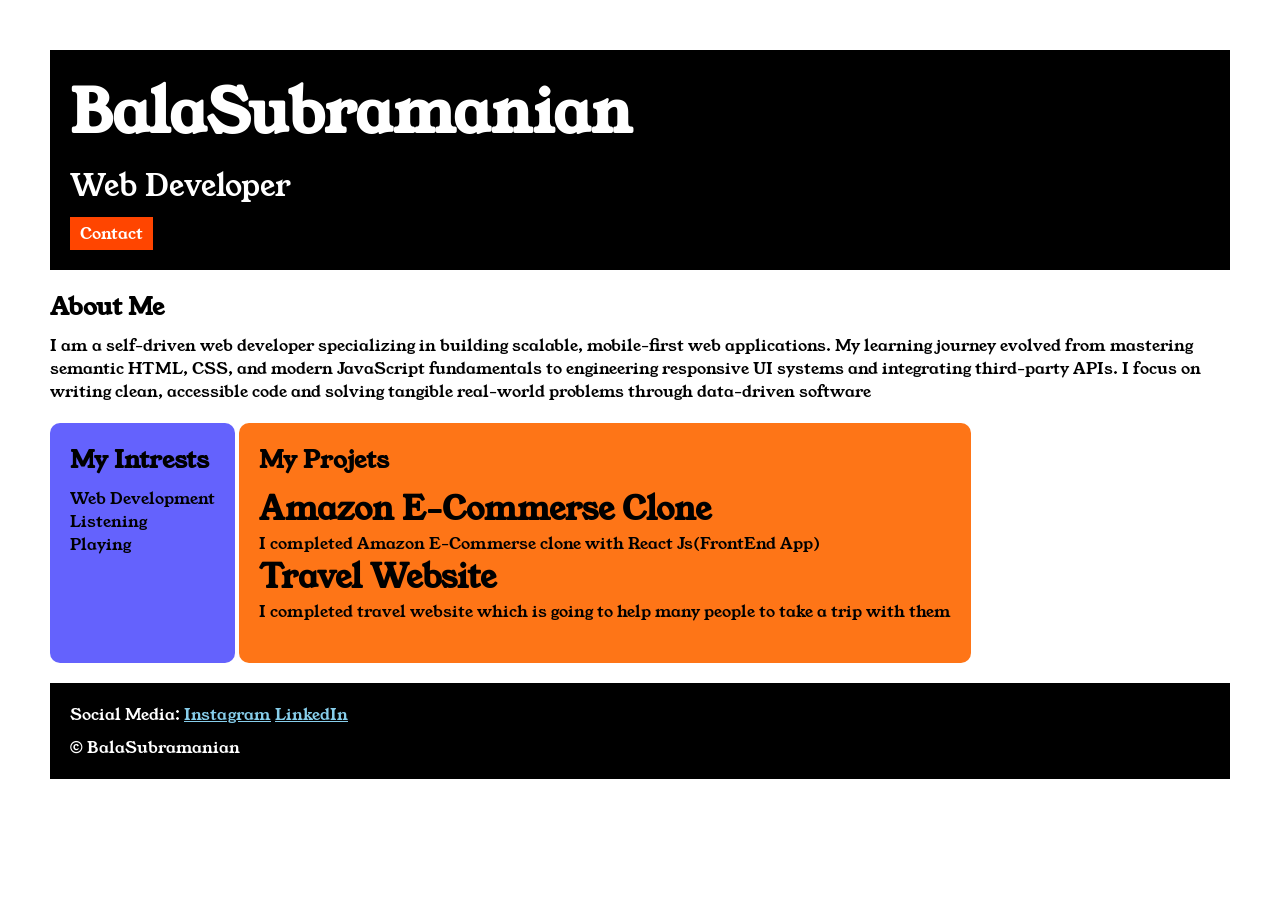
<file: index.html>
<!DOCTYPE html>
<html lang="en">

<head>
    <title>PortFolio</title>
    <link rel="stylesheet" href="style.css">
    <link rel="preconnect" href="https://fonts.googleapis.com">
    <link rel="preconnect" href="https://fonts.gstatic.com" crossorigin>
    <link href="https://fonts.googleapis.com/css2?family=Young+Serif&display=swap" rel="stylesheet">
</head>

<body>
    <div class="container">
        <div class="Section-1">
            <h1 class="Section-1__Name">BalaSubramanian</h1>
            <p class="Section-1__Role">Web Developer</p>
            <a class="Section-1__Contact"
                href="contactForm.html">Contact</a>
        </div>

        <div class="Section-2">
            <h2 class="Section-2__title">About Me</h2>
            <p class="Section-2__Des">I am a self-driven web developer specializing in building scalable, mobile-first
                web applications. My learning
                journey evolved from mastering semantic HTML, CSS, and modern JavaScript fundamentals to engineering
                responsive
                UI systems and integrating third-party APIs. I focus on writing clean, accessible code and solving
                tangible
                real-world problems through data-driven software</p>

        </div>

        <div class="Section-3">
            <h2 class="Section-3__Title">My Intrests</h2>
            <ul class="Section-3__Des">
                <li>Web Development</li>
                <li>Listening</li>
                <li>Playing</li>
            </ul>
        </div>

        <div class="Section-4">
            <h2 class="Section-4__title">My Projets</h2>
            <ul class="Section-4__Des">
                <li>
                    <h1>Amazon E-Commerse Clone</h1>
                    <p>
                        I completed Amazon E-Commerse clone with React Js(FrontEnd App)
                    </p>
                </li>
                <li>
                    <h1>Travel Website</h1>
                    <p>I completed travel website which is going to help many people to take a trip with them</p>
                </li>
            </ul>
        </div>

        <div class="Section-5">
            <p class="Section-5__title">Social Media:
                <a href="https://www.instagram.com/balaxx__s_18/">Instagram</a>
                <a href="https://www.LinkedIn.com/in/balasubramanian-s-18024015b?">LinkedIn</a>
            </p>
            <p class="Section-5__Des">&copy; BalaSubramanian</p>
        </div>
    </div>
</body>

</html>
</file>
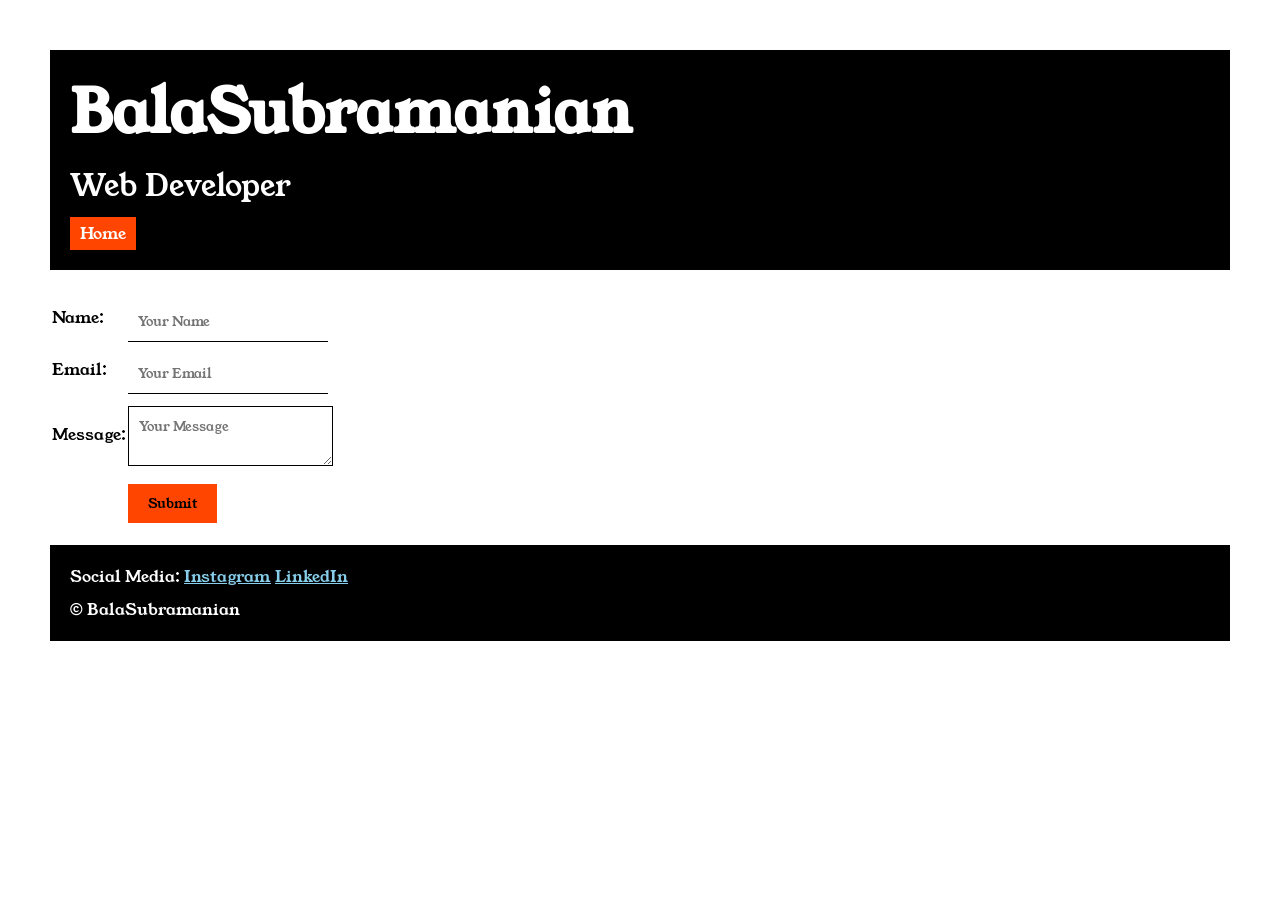
<file: contactForm.html>
<!DOCTYPE html>
<html lang="en">

<head>
    <!-- <meta charset="UTF-8"> -->
    <!-- <meta name="viewport" content="width=device-width, initial-scale=1.0"> -->
    <title>Contact Form</title>
    <link rel="stylesheet" href="style.css">
    <link rel="preconnect" href="https://fonts.googleapis.com">
    <link rel="preconnect" href="https://fonts.gstatic.com" crossorigin>
    <link href="https://fonts.googleapis.com/css2?family=Young+Serif&display=swap" rel="stylesheet">
</head>
</head>

<body>
    <div class="container">

        <div class="Section-1">
            <h1 class="Section-1__Name">BalaSubramanian</h1>
            <p class="Section-1__Role">Web Developer</p>
            <a class="Section-1__Contact" href="index.html">Home</a>
        </div>

        <div class="contact-form">
            <form>
                <table>
                    <tr>
                        <td>Name:</td>
                        <td><input class="contact-form__input" type="text" placeholder="Your Name"></td>
                    </tr>
                    <tr>
                        <td>Email:</td>
                        <td><input class="contact-form__input" type="email" placeholder="Your Email"></td>
                    </tr>
                    <tr>
                        <td>Message:</td>
                        <td><textarea class="contact-form__textarea" name="Message"
                                placeholder="Your Message"></textarea></td>
                    </tr>
                    <tr>
                        <td></td>
                        <td><input class="contact-form__submit" type="submit"></td>
                    </tr>
                </table>
            </form>
        </div>

        <div class="Section-5">
            <p class="Section-5__title">Social Media:
                <a href="https://www.instagram.com/balaxx__s_18/">Instagram</a>
                <a href="https://www.LinkedIn.com/in/balasubramanian-s-18024015b?">LinkedIn</a>
            </p>
            <p class="Section-5__Des">&copy; BalaSubramanian</p>
        </div>
    </div>
</body>

</html>
</file>
<file: style.css>
* {
    padding: 0;
    margin: 0;
    font-family: "Young Serif", serif;
}

.container {
    padding: 50px;
}

.Section-1 {
    padding: 20px;
    background-color: black;
    color: white;
}

.Section-1__Contact {
    background-color: orangered;
    color: white;
    margin-top: 10px;
    text-decoration: none;
    padding-bottom: 5px;
    padding-left: 10px;
    padding-right: 10px;
    padding-top: 5px;
    display: inline-block;
}

.Section-1__Name {
    font-size: 60px;
}

.Section-1__Role {
    font-size: 30px;
    margin-top: 10px;
}

.Section-2,
.Section-4,
.Section-5,
.Section-3 {
    margin-top: 20px;
}

.Section-2__Des,
.Section-3__Des,
.Section-4__Des,
.Section-5__Des {
    margin-top: 10px;
}

.Section-5 {
    background-color: black;
    color: white;
    padding: 20px;
}

.Section-5__title a {
    color: skyblue;
}

.Section-3 li,
.Section-4 li {
    list-style: none;
}

.Section-3 {
    background-color: #6462FD;
    color: black;
    padding: 20px;
    border-radius: 10px;
    display: inline-block;
    height: 200px;
    vertical-align: top;
}

.Section-4 {
    background-color: #FE7517;
    color: black;
    padding: 20px;
    border-radius: 10px;
    display: inline-block;
    height: 200px;
    vertical-align: top;
}

.contact-form {
    margin-top: 20px;
}

.contact-form__input,
.contact-form__textarea,
.contact-form__submit {
    margin-top: 10px;
}

.contact-form__input {
    padding: 10px;
    border: none;
    border-bottom: solid black 1px;
}

.contact-form__textarea {
    padding: 10px;
    border: none;
    border: solid black 1px;
}

.contact-form__submit {
    padding-top: 10px;
    padding-bottom: 10px;
    padding-left: 20px;
    padding-right: 20px;
    background-color: orangered;
    color: black;
    border: none;

}
</file>
